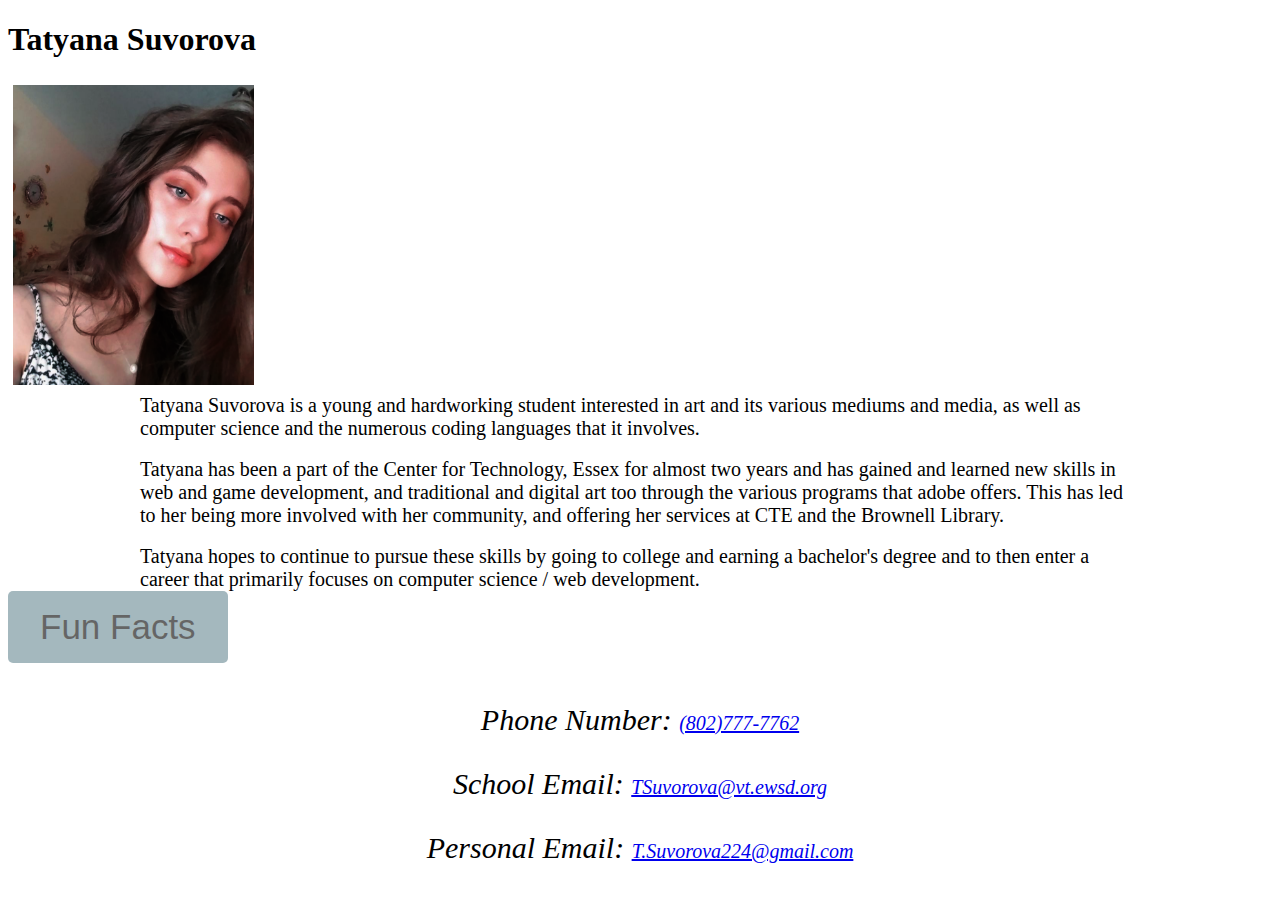
<file: index.html>
<!DOCTYPE html>
<html lang="en">

<head>
  <meta charset="UTF-8">
  <meta name="author" content="Tatyana Suvorova">
  <meta name="description" content="a professional student
         portfolio">
  <meta name="keywords" content="student portfolio, design,
         creative work, resume, student">
  <meta name="viewport" content="width=device-width, initial scale=1.0">
  <link href="https://cdn.jsdelivr.net/npm/bootstrap@5.0.0-beta1/dist/css/bootstrap.min.css" rel="stylesheet" integrity="sha384-giJF6kkoqNQ00vy+HMDP7azOuL0xtbfIcaT9wjKHr8RbDVddVHyTfAAsrekwKmP1" crossorigin="anonymous">
  <link rel="stylesheet" href="css/style.css">
  <title>Tatyana Suvorova's Portfolio - Bio</title>
</head>

<body>
  <nav class="navbar sticky-top navbar-expand-lg ">
    <div class="container-fluid">
      <img class="navbar-brand d-inline-block align-top" id="Logo" src="images/Personal_LogoV2.png" alt="Logo">
    </div>
    <div class="mx-auto navbar" id="navbarNav">
      <div class="navbar-nav">
        <div class="m-4 nav-item">
          <button class="nav-link" type="button" name="button" onclick="document.location='index.html'">Home</button>

        </div>
        <div class="m-4 nav-item">
          <button class="nav-link" type="button" name="button" onclick="document.location='Contact.html'">Contact</button>
        </div>

        <div class="m-4 nav-item">
          <button class="nav-link" type="button" name="button" onclick="document.location='BestWorks.html'">Best Works</button>


        </div>
        <div class="m-4 nav-item">
          <button class="nav-link" type="button" name="button" onclick="document.location='htmlresume.html'">Resume</button>


        </div>
      </div>
    </div>
  </nav>

  <h1 class="text-center">Tatyana Suvorova</h1>

  <img id="Tatyana" class="img-fluid rounded mx-auto d-block" src="images/Tatyana.png" alt="Tatyana Suvorova">

  <p class="AboutMe">Tatyana Suvorova is a young and hardworking student interested in art and its various mediums and media, as well as computer science and the numerous coding languages that it involves.</p>
  <br>
  <p class="AboutMe">Tatyana has been a part of the Center for Technology, Essex for almost two years and has gained and learned new skills in web and game development, and traditional and digital art too through the various programs that adobe
    offers. This has led
    to her being more involved with her community, and offering her services at CTE and the Brownell Library.</p>
  <br>
  <p class="AboutMe">Tatyana hopes to continue to pursue these skills by going to college and earning a bachelor's degree and to then enter a career that primarily focuses on computer science / web development.</p>

  <div class="m-4 nav-item">

    <button id="Download" class="nav-link mx-auto d-block" name="button" onclick="document.location='Funfacts.html'">Fun Facts</button>

  </div>

  <footer>
    <address class="Contacts">
      <p>Phone Number: <a href="tel:(802)777-7762">(802)777-7762</a></p>
      <p>School Email: <a href="mailto:TSuvorova@vt.ewsd.org">TSuvorova@vt.ewsd.org</a></p>
      <p>Personal Email: <a href="mailto:T.Suvorova224@gmail.com">T.Suvorova224@gmail.com</a></p>
    </address>
  </footer>


</body>

</html>
</file>
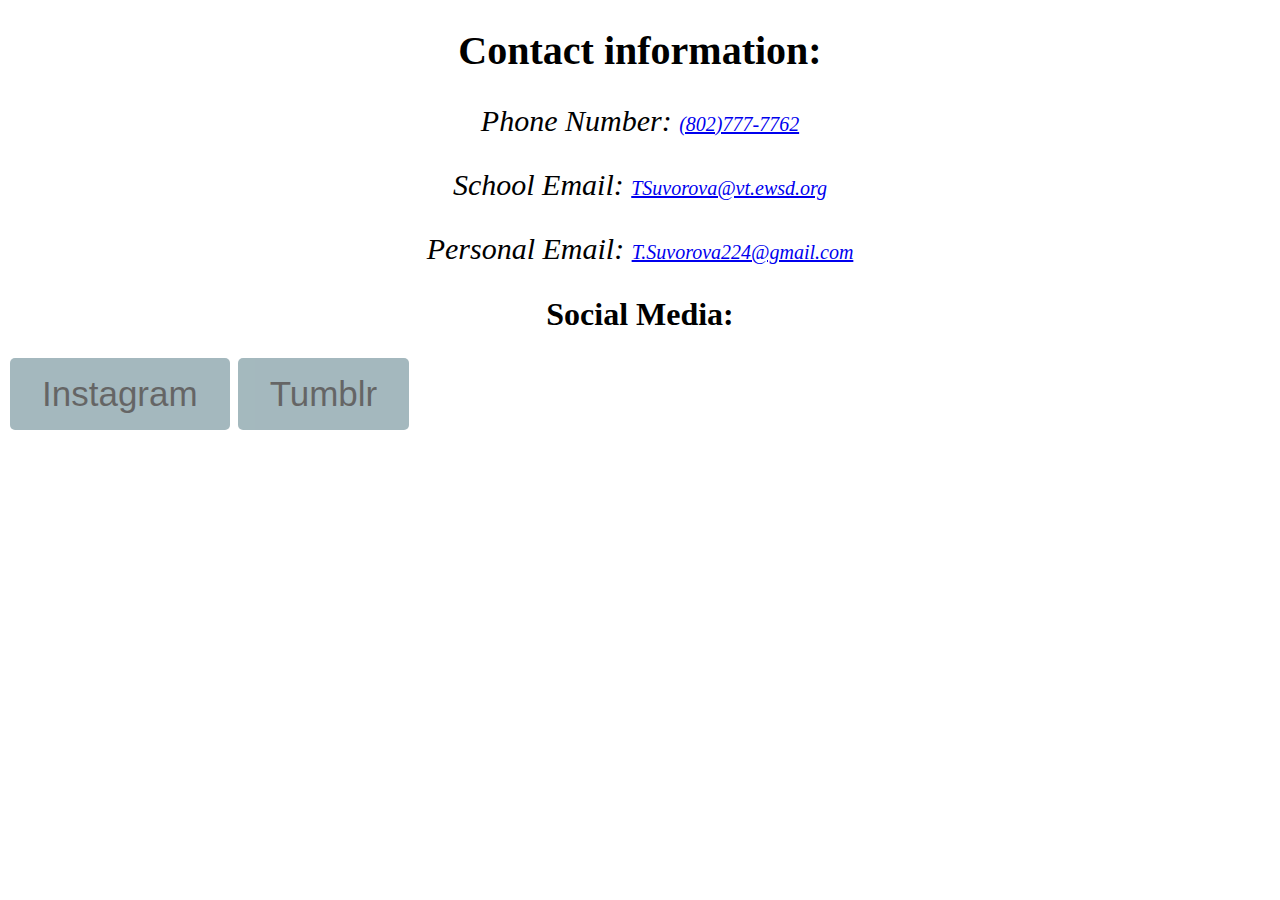
<file: Contact.html>
<!DOCTYPE html>
<html lang="en">

<head>
  <meta charset="UTF-8">
  <title>Tatyana Suvorova's Portfolio - Contact</title>
  <meta name="author" content="Tatyana Suvorova">
  <meta name="description" content="a professional student
         portfolio">
  <meta name="keywords" content="student portfolio, design,
         creative work, resume, student">
  <meta name="viewport" content="width=device-width, initial scale=1.0">
  <link rel="stylesheet" href="css/style.css">
  <link href="https://cdn.jsdelivr.net/npm/bootstrap@5.0.0-beta1/dist/css/bootstrap.min.css" rel="stylesheet" integrity="sha384-giJF6kkoqNQ00vy+HMDP7azOuL0xtbfIcaT9wjKHr8RbDVddVHyTfAAsrekwKmP1" crossorigin="anonymous">
</head>

<body>
  <nav class="navbar sticky-top navbar-expand-lg ">
    <div class="container-fluid">
      <img class="navbar-brand d-inline-block align-top" id="Logo" src="images/Personal_LogoV2.png" alt="Logo">
    </div>
    <div class="mx-auto navbar" id="navbarNav">
      <div class="navbar-nav">
        <div class="m-4 nav-item">
          <button class="nav-link" type="button" name="button" onclick="document.location='index.html'">Home</button>

        </div>
        <div class="m-4 nav-item">
          <button class="nav-link" type="button" name="button" onclick="document.location='Contact.html'">Contact</button>
        </div>
        <div class="m-4 nav-item">

          <button class="nav-link" type="button" name="button" onclick="document.location='BestWorks.html'">Best Works</button>


        </div>
        <div class="m-4 nav-item">

          <button class="nav-link" type="button" name="button" onclick="document.location='htmlresume.html'">Resume</button>
        </div>
      </div>
    </div>
  </nav>

  <h1 class="Info">Contact information:</h1>
  <address class="Contacts">
    <p>Phone Number: <a href="tel:(802)777-7762">(802)777-7762</a></p>
    <p>School Email: <a href="mailto:TSuvorova@vt.ewsd.org">TSuvorova@vt.ewsd.org</a></p>
    <p>Personal Email: <a href="mailto:T.Suvorova224@gmail.com">T.Suvorova224@gmail.com</a></p>
  </address>

  <div class="mx-auto navbar-nav">
    <h1 class="Social">Social Media:</h1>
    <button id="Insta" class="m-4 nav-item nav-link" type="button" name="button" onclick="document.location='https://www.instagram.com/_tanya.suvorova/'">Instagram</button>

    <button id="Tumb" class="m-4 nav-item nav-link" type="button" name="button" onclick="document.location='https://www.tumblr.com/blog/aliennaut'">Tumblr</button>
  </div>
</body>

</html>
</file>
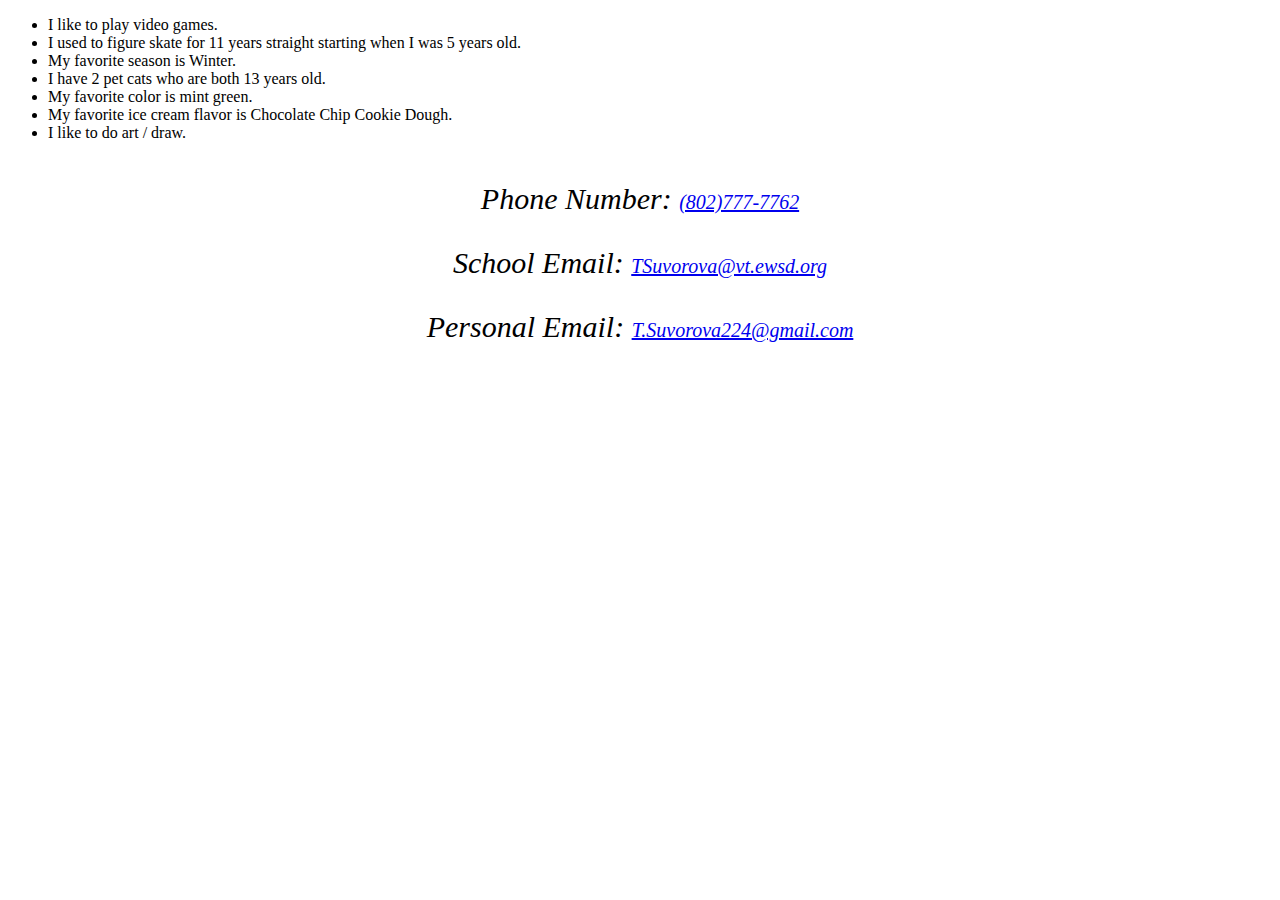
<file: Funfacts.html>
<!DOCTYPE html>
<html lang="en" dir="ltr">

<head>
  <meta charset="utf-8">
  <meta name="author" content="Tatyana Suvorova">
  <meta name="description" content="a professional student
           portfolio">
  <meta name="viewport" content="width=device-width, initial scale=1.0">
  <link rel="stylesheet" href="css/style.css">
  <link href="https://cdn.jsdelivr.net/npm/bootstrap@5.0.0-beta1/dist/css/bootstrap.min.css" rel="stylesheet" integrity="sha384-giJF6kkoqNQ00vy+HMDP7azOuL0xtbfIcaT9wjKHr8RbDVddVHyTfAAsrekwKmP1" crossorigin="anonymous">
  <title>Tatyana Suvorova's Portfolio - Fun Facts</title>
</head>

<body>
  <nav class="navbar sticky-top navbar-expand-lg ">
    <div class="container-fluid">
      <img class="navbar-brand d-inline-block align-top" id="Logo" src="images/Personal_LogoV2.png" alt="Logo">
    </div>
    <div class="mx-auto navbar" id="navbarNav">
      <div class="navbar-nav">
        <div class="m-4 nav-item">
          <button class="nav-link" type="button" name="button" onclick="document.location='index.html'">Home</button>

        </div>
        <div class="m-4 nav-item">
          <button class="nav-link" type="button" name="button" onclick="document.location='Contact.html'">Contact</button>
        </div>
        <div class="m-4 nav-item">

          <button class="nav-link" type="button" name="button" onclick="document.location='BestWorks.html'">Best Works</button>


        </div>
        <div class="m-4 nav-item">

          <button class="nav-link" type="button" name="button" onclick="document.location='htmlresume.html'">Resume</button>
        </div>
      </div>
    </div>
  </nav>

  <ul>
    <li>I like to play video games.</li>
    <li>I used to figure skate for 11 years straight starting when I was 5 years old.</li>
    <li>My favorite season is Winter.</li>
    <li>I have 2 pet cats who are both 13 years old.</li>
    <li>My favorite color is mint green.</li>
    <li>My favorite ice cream flavor is Chocolate Chip Cookie Dough.</li>
    <li>I like to do art / draw.</li>
  </ul>

  <footer>
    <address class="Contacts">
      <p>Phone Number: <a href="tel:(802)777-7762">(802)777-7762</a></p>
      <p>School Email: <a href="mailto:TSuvorova@vt.ewsd.org">TSuvorova@vt.ewsd.org</a></p>
      <p>Personal Email: <a href="mailto:T.Suvorova224@gmail.com">T.Suvorova224@gmail.com</a></p>
    </address>
  </footer>
</body>

</html>
</file>
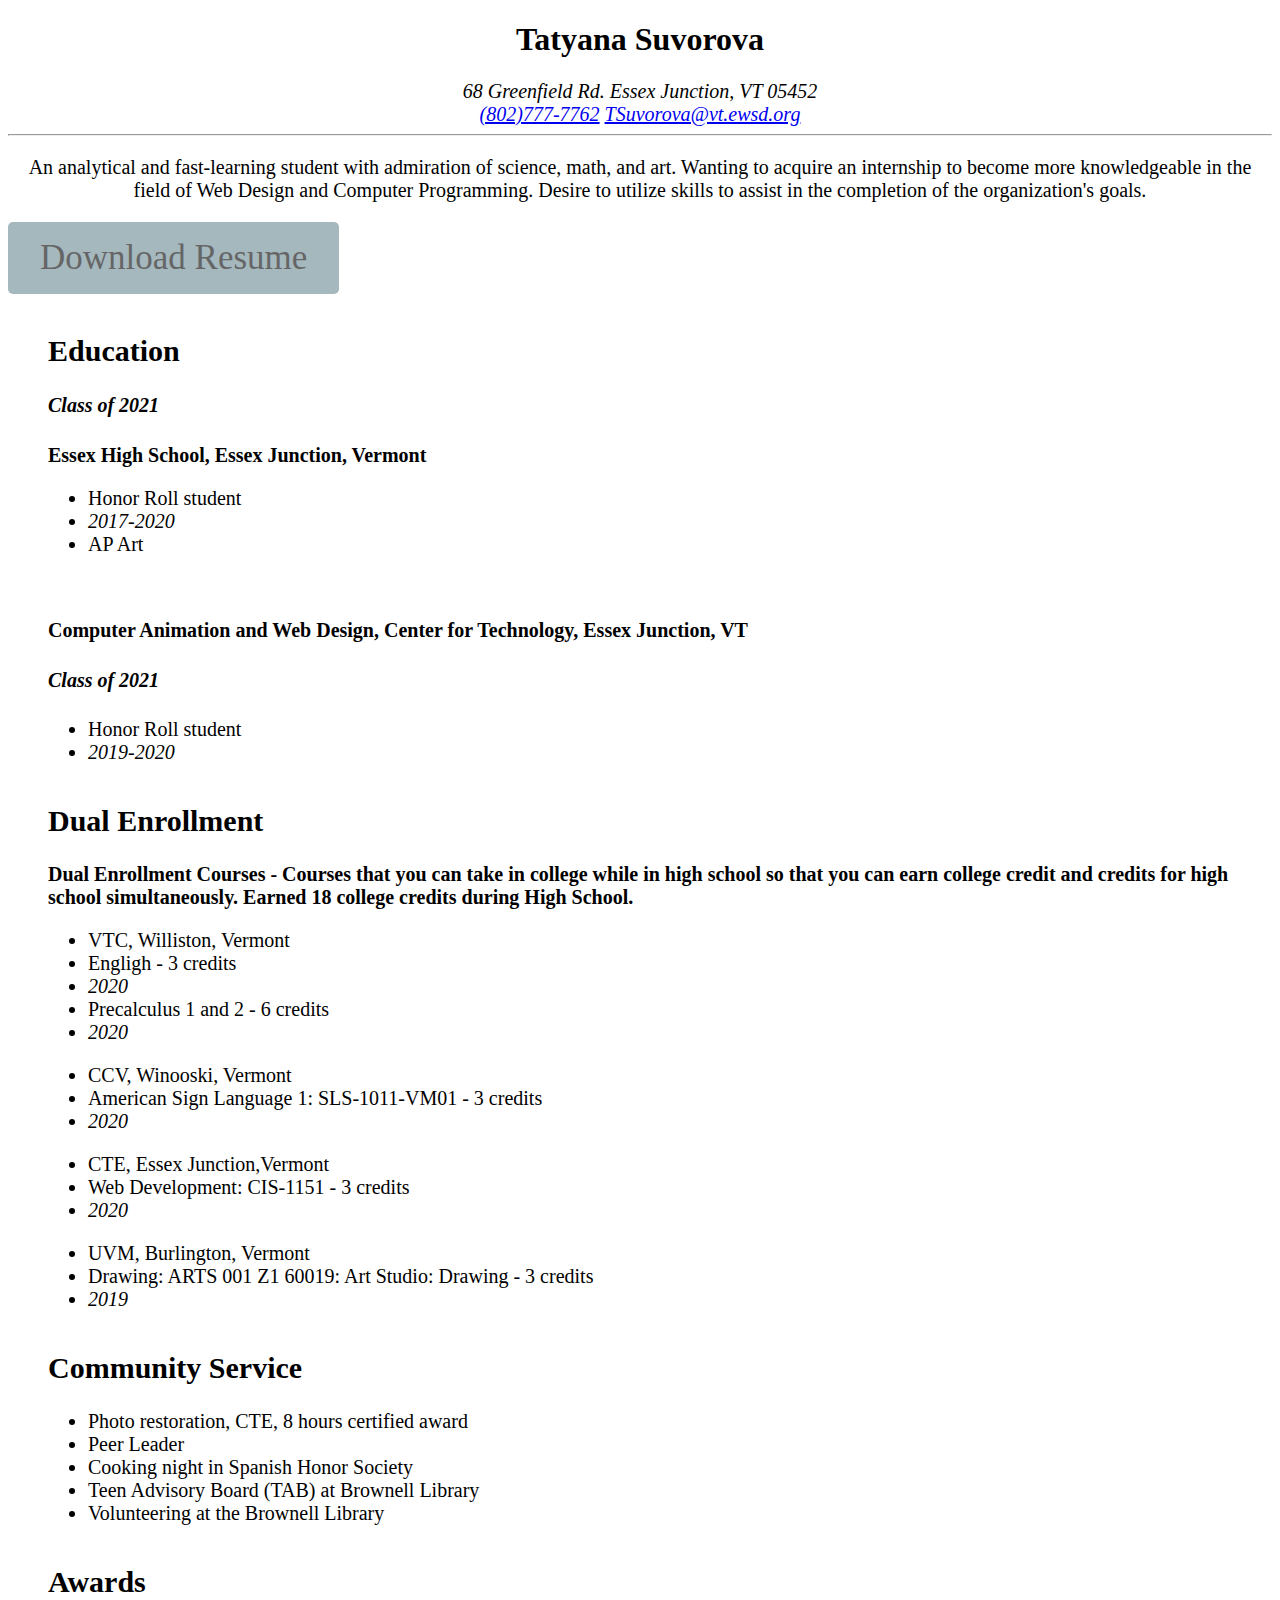
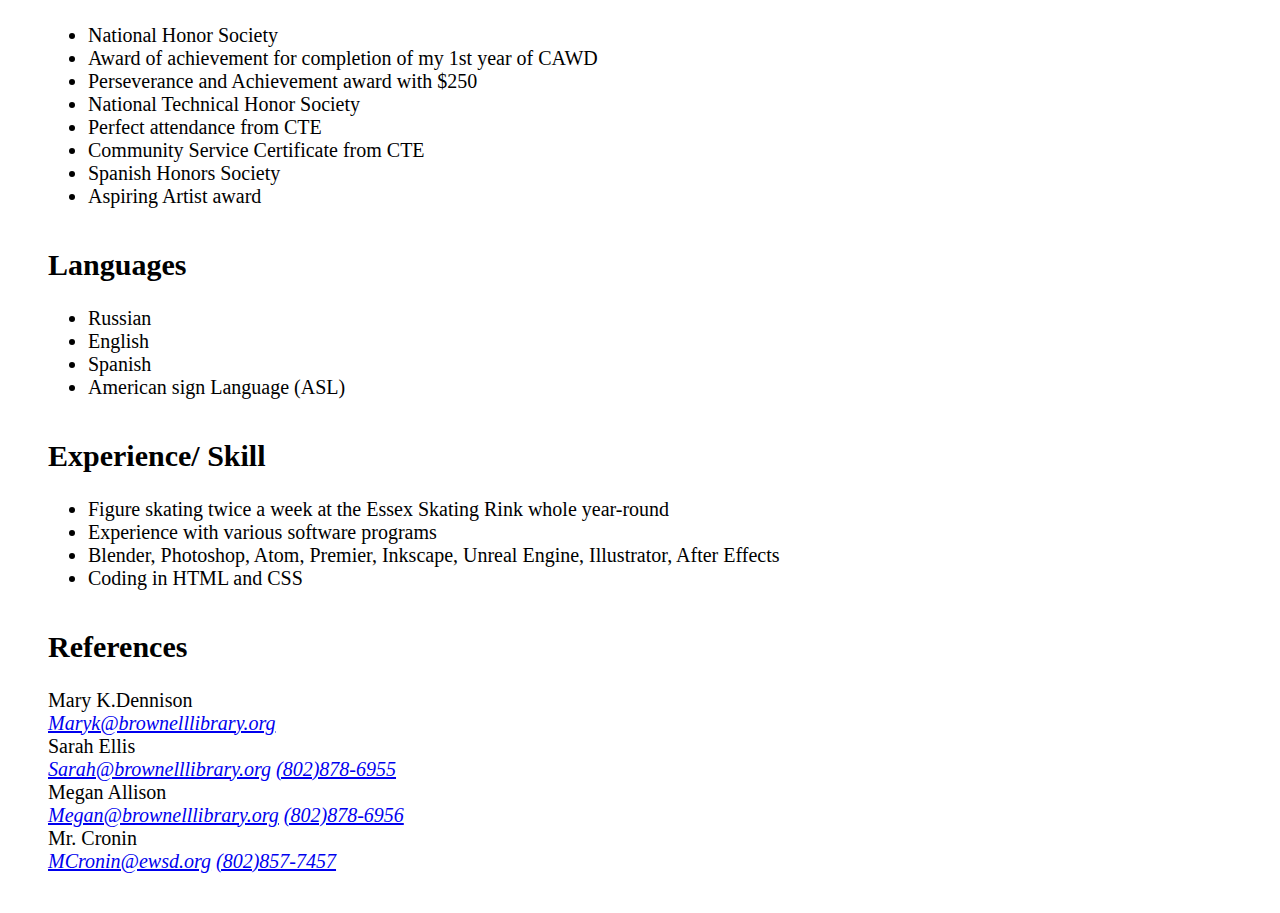
<file: htmlresume.html>
<!DOCTYPE html>
<html lang="en" dir="ltr">

<head>
  <meta charset="utf-8">
  <title>Tatyana Suvorova's Portfolio - Resume</title>
  <meta name="description" content="A resume of Tatyana Suvorova's accomplishments that she has achieved over the course of her highschool career.">
  <meta name="keywords" content="Resume, Tatyana, Suvorova, Tatyana Suvorova, High School, Portfolio, Cawd, Essex Junction, Vermont, Computer Science, Programming, Art">
  <meta name="author" content="Tatyana Suvorova">
  <meta name="viewport" content="width=device-width,initial-scale=1.0">
  <link rel="stylesheet" href="css/style.css">
  <link href="https://cdn.jsdelivr.net/npm/bootstrap@5.0.0-beta1/dist/css/bootstrap.min.css" rel="stylesheet" integrity="sha384-giJF6kkoqNQ00vy+HMDP7azOuL0xtbfIcaT9wjKHr8RbDVddVHyTfAAsrekwKmP1" crossorigin="anonymous">
</head>

<body>
  <nav class="navbar sticky-top navbar-expand-lg ">
    <div class="container-fluid">
      <img class="navbar-brand d-inline-block align-top" id="Logo" src="images/Personal_LogoV2.png" alt="Logo">
    </div>
    <div class="mx-auto navbar" id="navbarNav">
      <div class="navbar-nav">
        <div class="m-4 nav-item">
          <button class="nav-link" type="button" name="button" onclick="document.location='index.html'">Home</button>

        </div>
        <div class="m-4 nav-item">
          <button class="nav-link" type="button" name="button" onclick="document.location='Contact.html'">Contact</button>
        </div>
        <div class="m-4 nav-item">

          <button class="nav-link" type="button" name="button" onclick="document.location='BestWorks.html'">Best Works</button>


        </div>
        <div class="m-4 nav-item">

          <button class="nav-link" type="button" name="button" onclick="document.location='htmlresume.html'">Resume</button>
        </div>
      </div>
    </div>
  </nav>

  <header>
    <h1 class="name">Tatyana Suvorova</h1>
    <address>
      68 Greenfield Rd. Essex Junction, VT 05452
      <br>
      <a href="tel:(802)777-7762">(802)777-7762</a> <a href="mailto:TSuvorova@vt.ewsd.org">TSuvorova@vt.ewsd.org</a>
    </address>
    <hr>
    <p id="Intro">An analytical and fast-learning student with admiration of science, math, and art. Wanting to acquire an internship to become more knowledgeable in the field of Web Design and Computer Programming. Desire to utilize skills to assist
      in the completion of the organization's goals.</p>
  </header>

  <div class="m-4 nav-item">

    <a  class="mx-auto d-block" id="Resume" href="images/Resume.pdf" download="Resume.pdf">Download Resume</a>

  </div>

  <section class="Education">
    <h2>Education</h2>
    <h4><i>Class of 2021</i></h4>
    <p><b>Essex High School, Essex Junction, Vermont</b></p>
    <ul>
      <li>Honor Roll student</li>
      <li><i>2017-2020</i></li>
      <li>AP Art</li>
    </ul>
    <br>
    <p><b>Computer Animation and Web Design, Center for Technology, Essex Junction, VT</b></p>
    <h4><i>Class of 2021</i></h4>
    <ul>
      <li>Honor Roll student</li>
      <li><i>2019-2020</i></li>
    </ul>
  </section>

  <section class="Dual Enrollment">
    <h2>Dual Enrollment</h2>
    <p><b>Dual Enrollment Courses - Courses that you can take in college while in high school so that you can earn college credit and credits for high school simultaneously. Earned 18 college credits during High School.
      </b></p>
    <ul>
      <li>VTC, Williston, Vermont</li>
      <li>Engligh - 3 credits</li>
      <li><i>2020</i></li>
      <li>Precalculus 1 and 2 - 6 credits</li>
      <li><i>2020</i></li>
    </ul>

    <ul>
      <li>CCV, Winooski, Vermont</li>
      <li>American Sign Language 1: SLS-1011-VM01 - 3 credits</li>
      <li><i>2020</i></li>
    </ul>

    <ul>
      <li>CTE, Essex Junction,Vermont</li>
      <li>Web Development: CIS-1151 - 3 credits</li>
      <li><i>2020</i></li>
    </ul>

    <ul>
      <li>UVM, Burlington, Vermont</li>
      <li>Drawing: ARTS 001 Z1 60019: Art Studio: Drawing - 3 credits</li>
      <li><i>2019</i></li>
    </ul>
  </section>
  <section class="Community Service">
    <h2>Community Service</h2>
    <ul>
      <li>Photo restoration, CTE, 8 hours certified award</li>
      <li>Peer Leader</li>
      <li>Cooking night in Spanish Honor Society</li>
      <li>Teen Advisory Board (TAB) at Brownell Library</li>
      <li>Volunteering at the Brownell Library</li>
    </ul>
  </section>

  <section class="Awards">
    <h2>Awards</h2>
    <ul>
      <li>National Honor Society</li>
      <li>Award of achievement for completion of my 1st year of CAWD</li>
      <li>Perseverance and Achievement award with $250</li>
      <li>National Technical Honor Society</li>
      <li>Perfect attendance from CTE</li>
      <li>Community Service Certificate from CTE</li>
      <li>Spanish Honors Society</li>
      <li>Aspiring Artist award</li>
    </ul>
  </section>

  <section class="Languages">
    <h2>Languages</h2>
    <ul>
      <li>Russian</li>
      <li>English</li>
      <li>Spanish</li>
      <li>American sign Language (ASL)</li>
    </ul>
  </section>

  <section class="Experience/ Skills">
    <h2>Experience/ Skill</h2>
    <ul>
      <li>Figure skating twice a week at the Essex Skating Rink whole year-round</li>
      <li>Experience with various software programs</li>
      <li>Blender, Photoshop, Atom, Premier, Inkscape, Unreal Engine, Illustrator, After Effects
      </li>
      <li>Coding in HTML and CSS</li>
    </ul>
  </section>

  <footer>
    <h2>References</h2>
    Mary K.Dennison
    <address>
      <a href="mailto:Maryk@brownelllibrary.org">Maryk@brownelllibrary.org</a>
    </address>
    Sarah Ellis
    <address>
      <a href="mailto:Sarah@brownelllibrary.org">Sarah@brownelllibrary.org</a>
      <a href="tel:(802)878-6955">(802)878-6955</a>
    </address>
    Megan Allison
    <address>
      <a href="mailto:Megan@brownelllibrary.org">Megan@brownelllibrary.org</a>
      <a href="tel:(802)878-6956">(802)878-6956</a>
    </address>
    Mr. Cronin
    <address>
      <a href="mailto:MCronin@ewsd.org">MCronin@ewsd.org</a>
      <a href="tel:(802)857-7457">(802)857-7457</a>
    </address>
  </footer>
</body>

</html>
</file>
<file: css/style.css>
/* This styling is primarily for the home page. The nav-link, nav, navbarNav all refer to the navbar and its styling. There is a fade in animation on the body of each page. And there is also a hover animation on each button on the nav bar.*/
#Tatyana {
  height: 300px;
  width: auto;
  margin: 5px;
}

#Logo{
  width:150px;
  height:auto;
}

.name {
  color: black;
}

.nav-link, #Resume {
  font-size: 35px;
  color: black;
}

.nav-link, #Resume {
  background-color: #688A93;
  border: none;
  padding: 16px 32px;
  text-align: center;
  margin: 4px 2px;
  opacity: 0.6;
  transition: 0.3s;
  display: inline-block;
  border-radius: 5px;
}

.nav-link:hover {
  opacity: 1;
}

nav {
  background-color: #B0C2CC;
  display: none;
}

#navbarNav {
  width: 6000px;
  padding: 30px;
}

.AboutMe {
  font-size: 20px;
  width: 1000px;
  height: auto;
  margin: 0 auto;
}

body {
  animation: fadeInAnimation ease 0.5s;
  animation-iteration-count: 1;
  animation-fill-mode: forwards;
}

@keyframes fadeInAnimation {
  0% {
    opacity: 0;
  }

  100% {
    opacity: 1;
  }
}

/*This is styling that is tied to the Resume page of the portfolio. The navbar has an extra button which refers to the */
/*The header contains the h1 and the address, as well as the links. This centers that information in the middle of the page.*/
header {
  text-align: center;
}

/*Each section on the resume contain all of the information on the page (besides the footer). The margin pushes it away from the all sides of the website. Specifically from the bottom, top and left side.*/
section, footer {
  margin: 40px;
}

/*This styling makes the intro paragraph that is below the <br> and the address and links at the top and basically all of the text on this page bigger by 20px. It just makes them bigger so that they're easier to see.*/
#Intro, address, footer, a, section {
  font-size: 20px;
}

.Info, .Contacts, .Social {
  text-align: center;
}

.Info {
  font-size: 40px;
}

.Contacts {
  font-size: 30px;
}

#Resume {
  text-decoration: none;
}

/* This centers the download button on the Resume page.*/
#Download, #Resume {
  margin: 0 auto;
}

/*This is the styling for the Best Works Page.*/
figure {
  display: grid;
  grid-template-columns: repeat(3, minmax(100px, 400px));
  gap: 5px;
  width: 70%;
  /* This is the size of your container width */
  margin: auto;
}

/* This container is needed to position the overlay, adjust width as you like.*/
.container {
  position: relative;
  width: 100%;
}

/* This will make images responsive*/
.images {
  max-width: 50%;
  margin: 5px;
}

.section1 {
display: block;
}

.section2 {
display: block;

}

.heading{
  text-align: center;
  padding:10px;
}

/* This next style is for the overlay effect */
.overlay {
  position: absolute;
  bottom: 0;
  left: 0;
  right: 0;
  background-color: rgba(118, 145, 190, 0.5);
  width: 50%;
  height: 100%;
  overflow: hidden;
  transform: scale(0);
  transition: .8s ease;
}

/* When you mouse over the container, the overlay will zoom a little */
.container:hover .overlay {
  transform: scale(1);
}

/* Now lets center the text and color */
.text {
  color: white;
  font-size: 15px;
  position: absolute;
  top: 50%;
  left: 50%;
  transform: translate(-50%, -50%);
  text-align: center;
}

.BestWorks {
  text-align: center;
}

/*This is the styling for the breakpoint.*/
@media only screen and (max-width: 480px) {
  .AboutMe {
    font-size: 20px;
    width: 500px;
    height: auto;
    margin: 0 auto;
  }

  .section1 {
    float: left;
  }

  .section2 {
    float:left;
   }


}
</file>
